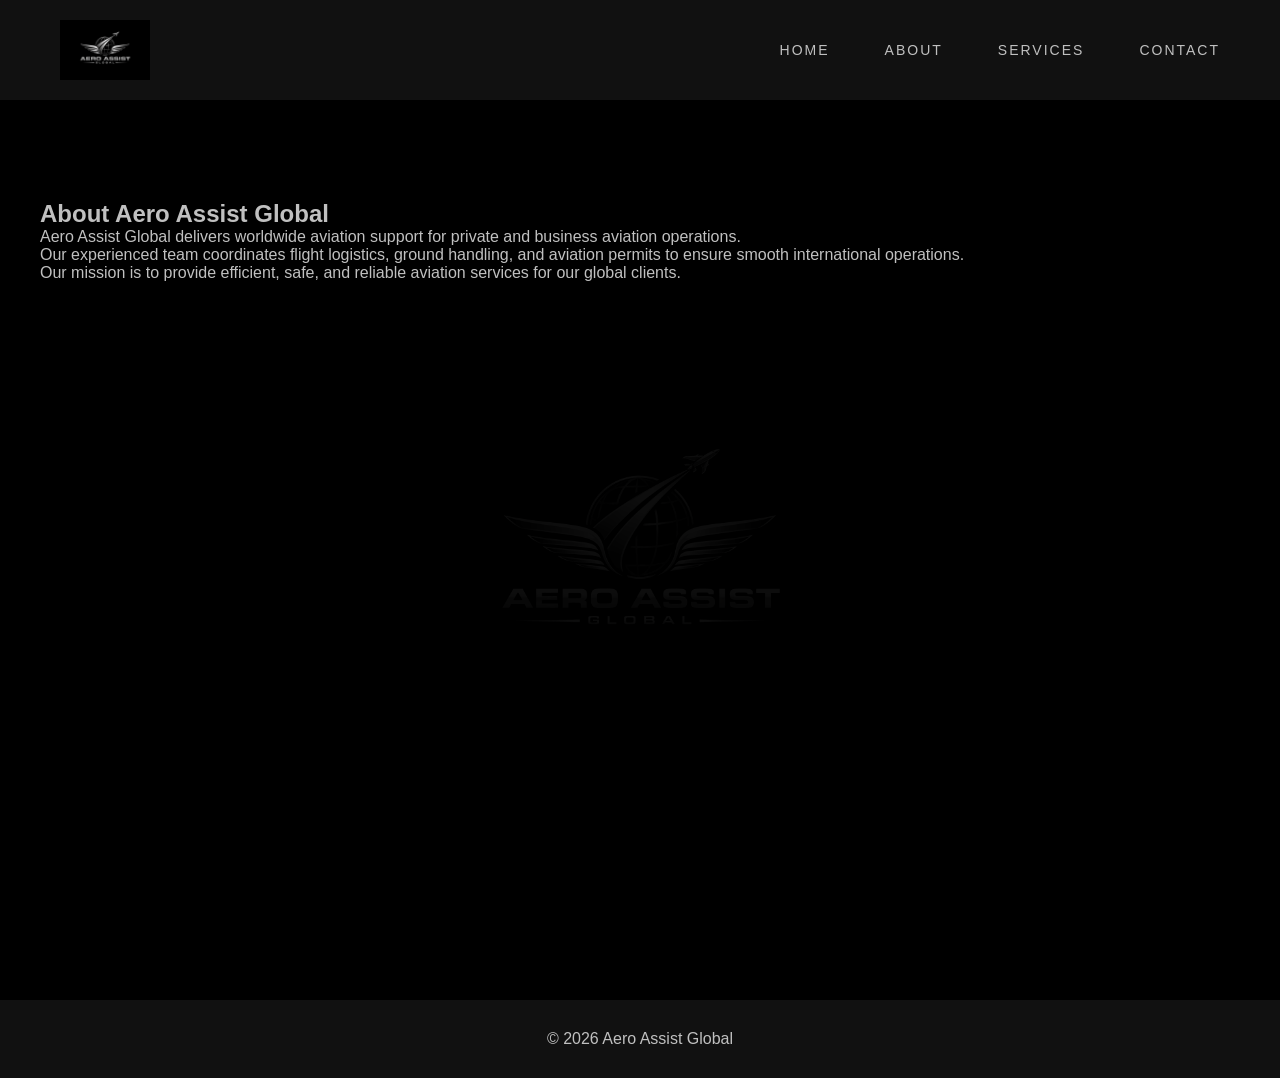
<file: about.html>
<!DOCTYPE html>
<html lang="en">

<head>

<meta charset="UTF-8">
<meta name="viewport" content="width=device-width, initial-scale=1.0">

<title>About | Aero Assist Global</title>

<link rel="stylesheet" href="css/style.css">

</head>

<body>

<header class="navbar">

<img src="images/logo.png" class="logo">

<nav>
<ul>
<li><a href="index.html">Home</a></li>
<li><a href="about.html">About</a></li>
<li><a href="services.html">Services</a></li>
<li><a href="contact.html">Contact</a></li>
</ul>
</nav>

</header>



<div class="page-bg">

<section>

<h1>About Aero Assist Global</h1>

<p>
Aero Assist Global delivers worldwide aviation support
for private and business aviation operations.
</p>

<p>
Our experienced team coordinates flight logistics,
ground handling, and aviation permits to ensure
smooth international operations.
</p>

<p>
Our mission is to provide efficient, safe, and
reliable aviation services for our global clients.
</p>

</section>

</div>



<footer>

<p>© 2026 Aero Assist Global</p>

</footer>

</body>
</html>
</file>
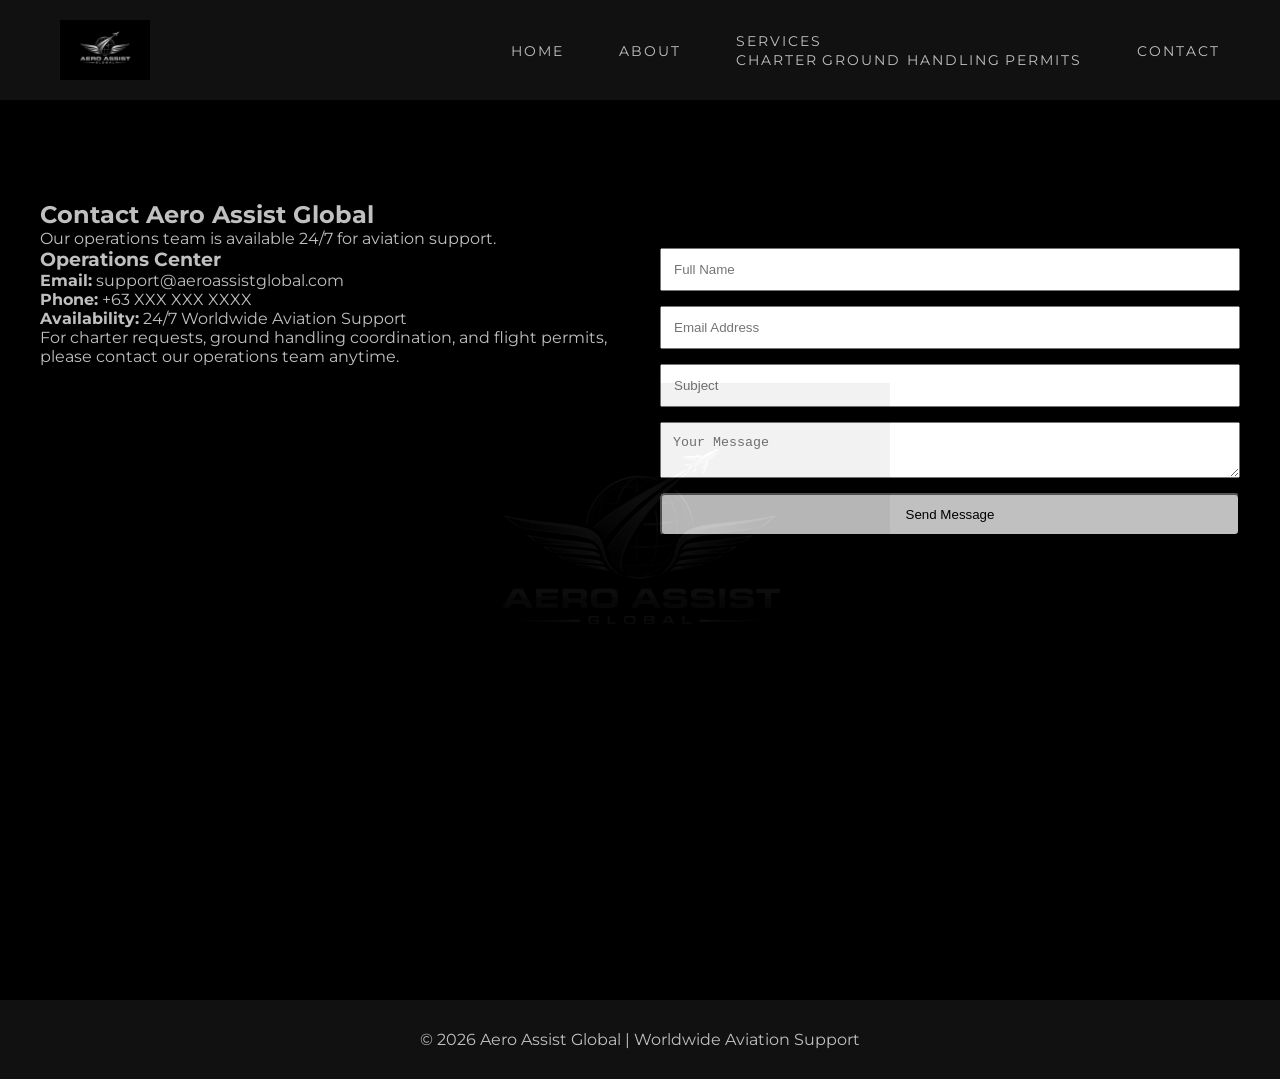
<file: contact.html>
<!DOCTYPE html>
<html lang="en">

<head>

<meta charset="UTF-8">
<meta name="viewport" content="width=device-width, initial-scale=1.0">

<title>Contact | Aero Assist Global</title>

<link rel="stylesheet" href="css/style.css">

<link href="https://fonts.googleapis.com/css2?family=Montserrat:wght@300;500;700&display=swap" rel="stylesheet">

</head>


<body>


<!-- NAVBAR -->

<header class="navbar">

<img src="images/logo.png" class="logo">

<nav>

<ul>

<li><a href="index.html">Home</a></li>

<li><a href="about.html">About</a></li>


<li class="dropdown">

<a href="#">Services</a>

<div class="dropdown-content">

<a href="charter.html">Charter</a>

<a href="ground.html">Ground Handling</a>

<a href="permits.html">Permits</a>

</div>

</li>

<li><a href="contact.html">Contact</a></li>

</ul>

</nav>

</header>



<!-- PAGE BACKGROUND -->

<div class="page-bg">


<section class="contact-section">

<h1>Contact Aero Assist Global</h1>

<p class="contact-subtitle">
Our operations team is available 24/7 for aviation support.
</p>



<div class="contact-grid">


<!-- CONTACT INFO -->

<div class="contact-info">

<h3>Operations Center</h3>

<p><strong>Email:</strong> support@aeroassistglobal.com</p>

<p><strong>Phone:</strong> +63 XXX XXX XXXX</p>

<p><strong>Availability:</strong> 24/7 Worldwide Aviation Support</p>

<p>
For charter requests, ground handling coordination, and flight permits,
please contact our operations team anytime.
</p>

</div>



<!-- CONTACT FORM -->

<form class="contact-form">

<input type="text" placeholder="Full Name" required>

<input type="email" placeholder="Email Address" required>

<input type="text" placeholder="Subject">

<textarea placeholder="Your Message"></textarea>

<button type="submit" class="btn">Send Message</button>

</form>


</div>

</section>

</div>



<!-- FOOTER -->

<footer>

<p>© 2026 Aero Assist Global | Worldwide Aviation Support</p>

</footer>


<script src="js/script.js"></script>

</body>

</html>
</file>
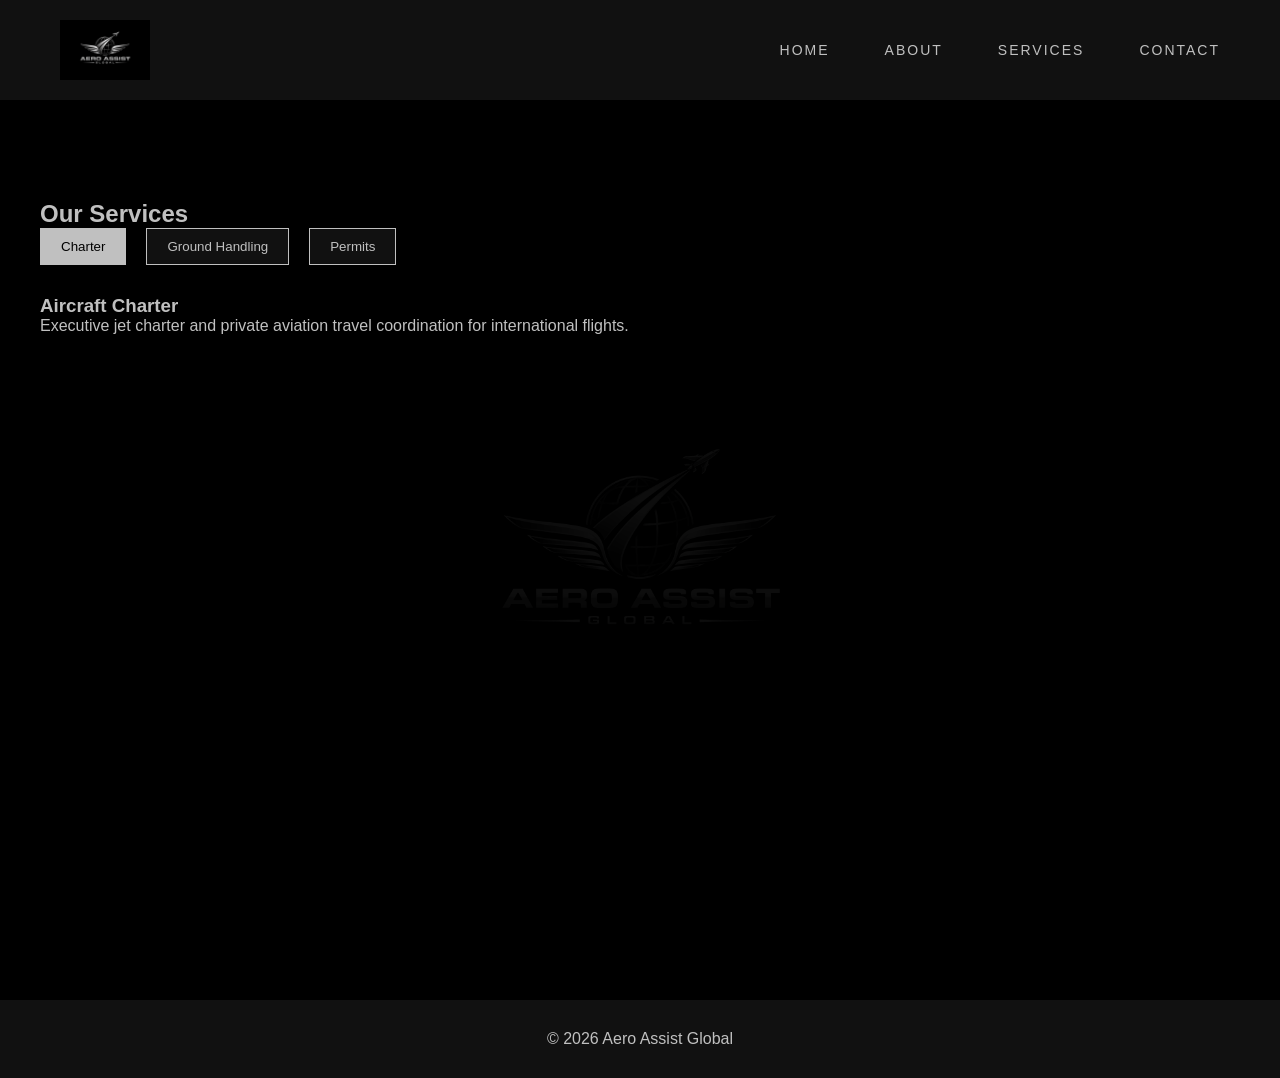
<file: services.html>
<!DOCTYPE html>
<html lang="en">

<head>

<meta charset="UTF-8">
<meta name="viewport" content="width=device-width, initial-scale=1.0">

<title>Services | Aero Assist Global</title>

<link rel="stylesheet" href="css/style.css">

</head>

<body>

<header class="navbar">

<img src="images/logo.png" class="logo">

<nav>
<ul>
<li><a href="index.html">Home</a></li>
<li><a href="about.html">About</a></li>
<li><a href="services.html">Services</a></li>
<li><a href="contact.html">Contact</a></li>
</ul>
</nav>

</header>



<div class="page-bg">

<section>

<h1>Our Services</h1>

<div class="service-tabs">

<button class="tab-btn active" onclick="showService('charter')">Charter</button>

<button class="tab-btn" onclick="showService('ground')">Ground Handling</button>

<button class="tab-btn" onclick="showService('permits')">Permits</button>

</div>



<div id="charter" class="service-content active">

<h3>Aircraft Charter</h3>

<p>
Executive jet charter and private aviation travel
coordination for international flights.
</p>

</div>



<div id="ground" class="service-content">

<h3>Ground Handling</h3>

<p>
Complete airport ground handling coordination
including fueling, passenger handling, and logistics.
</p>

</div>



<div id="permits" class="service-content">

<h3>Flight Permits</h3>

<p>
Landing permits, overflight permits, and diplomatic
clearances for international operations.
</p>

</div>

</section>

</div>



<footer>

<p>© 2026 Aero Assist Global</p>

</footer>

<script src="js/script.js"></script>

</body>
</html>
</file>
<file: css/style.css>
*{
margin:0;
padding:0;
box-sizing:border-box;
}

body{
font-family:'Montserrat',sans-serif;
background:black;
color:silver;
}

/* NAVBAR */

.navbar{
display:flex;
justify-content:space-between;
align-items:center;
padding:20px 60px;
background:#111;
}

.logo{
height:60px;
}

/* NAV MENU */

.nav-menu{
display:flex;
align-items:center;
gap:60px; /* spacing between menu items */
list-style:none;
}

/* LINKS */

.nav-menu a{
color:silver;
text-decoration:none;
font-size:14px;
letter-spacing:2px;
text-transform:uppercase;
transition:0.3s;
}

.nav-menu a:hover{
color:white;
}

/* MENU */

nav ul{
display:flex;
align-items:center;
gap:55px; /* SPACE BETWEEN MENU WORDS */
list-style:none;
}

nav a{
color:silver;
text-decoration:none;
font-size:14px;
letter-spacing:2px;
text-transform:uppercase;
transition:0.3s;
}

nav a:hover{
color:white;
}


/* HERO VIDEO */

.hero{
position:relative;
height:100vh;
display:flex;
align-items:center;
justify-content:center;
text-align:center;
overflow:hidden;
}

.hero-video{
position:absolute;
top:0;
left:0;
width:100%;
height:100%;
object-fit:cover;
opacity:0.35;
}

.hero-overlay{
position:absolute;
top:0;
left:0;
width:100%;
height:100%;
background:black;
opacity:0.5;
}

.hero-content{
position:relative;
color:white;
}

.hero-content h1{
font-size:60px;
margin-bottom:20px;
}

.hero-content p{
font-size:22px;
margin-bottom:30px;
}


/* BUTTON */

.btn{
background:silver;
color:black;
padding:12px 25px;
text-decoration:none;
border-radius:5px;
}

.btn:hover{
background:white;
}


/* PAGE BACKGROUND WATERMARK */

.page-bg{
position:relative;
min-height:100vh;
padding:100px 40px;
}

.page-bg::before{
content:"";
position:absolute;
top:50%;
left:50%;
transform:translate(-50%,-50%);
background:url("../images/logo.png") center no-repeat;
background-size:500px;
opacity:0.05;
width:100%;
height:100%;
}


/* IMAGE AUTO RESIZE */

img{
max-width:100%;
height:auto;
}


/* SERVICES */

.service-tabs{
display:flex;
gap:20px;
margin-bottom:30px;
}

.tab-btn{
background:#111;
border:1px solid silver;
color:silver;
padding:10px 20px;
cursor:pointer;
}

.tab-btn.active{
background:silver;
color:black;
}

.service-content{
display:none;
}

.service-content.active{
display:block;
}


/* CONTACT */

.contact-grid{
display:grid;
grid-template-columns:1fr 1fr;
gap:40px;
}

.contact-form{
display:flex;
flex-direction:column;
gap:15px;
}

.contact-form input,
.contact-form textarea{
padding:12px;
}


/* FOOTER */

footer{
text-align:center;
padding:30px;
background:#111;
}
</file>
